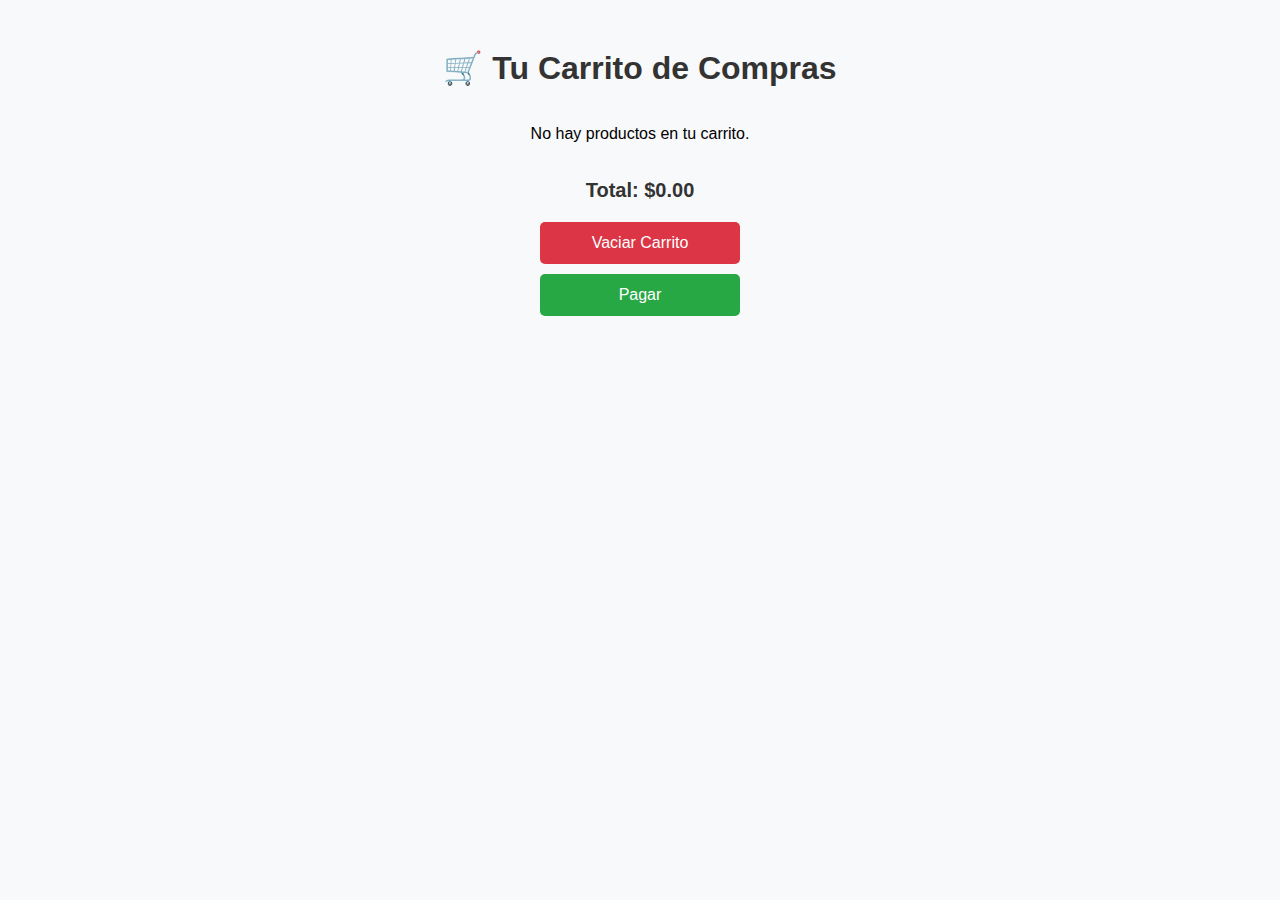
<file: carrito.html>
<!DOCTYPE html>
<html lang="es">
<head>
    <meta charset="UTF-8">
    <meta name="viewport" content="width=device-width, initial-scale=1.0">
    <title>Tu Carrito de Compras</title>
    <style>
        body {
            font-family: Arial, sans-serif;
            padding: 20px;
            background-color: #f8f9fa;
            text-align: center;
        }
        h1 {
            color: #333;
        }
        #carrito-lista {
            display: flex;
            flex-wrap: wrap;
            justify-content: center;
            gap: 20px;
            margin-top: 20px;
        }
        .producto-carrito {
            background: white;
            border-radius: 10px;
            padding: 15px;
            box-shadow: 0px 4px 8px rgba(0, 0, 0, 0.1);
            text-align: left;
            width: 250px;
        }
        .producto-carrito h2 {
            font-size: 18px;
            margin: 0;
            color: #333;
        }
        .producto-carrito p {
            margin: 5px 0;
            color: #555;
        }
        .producto-carrito .precio {
            color: #28a745;
            font-weight: bold;
        }
        .boton {
            display: block;
            margin: 10px auto;
            padding: 12px 20px;
            border: none;
            border-radius: 5px;
            font-size: 16px;
            cursor: pointer;
            width: 200px;
            transition: background 0.3s ease;
        }
        #vaciar-carrito {
            background-color: #dc3545;
            color: white;
        }
        #vaciar-carrito:hover {
            background-color: #c82333;
        }
        #boton-pagar {
            background-color: #28a745;
            color: white;
        }
        #boton-pagar:hover {
            background-color: #218838;
        }
        .total {
            font-size: 20px;
            font-weight: bold;
            margin-top: 20px;
            color: #333;
        }
    </style>
</head>
<body>
    <h1>🛒 Tu Carrito de Compras</h1>
    <div id="carrito-lista"></div>
    <p class="total">Total: $<span id="total-carrito">0.00</span></p>
    <button id="vaciar-carrito" class="boton">Vaciar Carrito</button>
    <button id="boton-pagar" class="boton">Pagar</button>

    <script>
        const carrito = JSON.parse(localStorage.getItem('carrito')) || [];
        const carritoLista = document.getElementById('carrito-lista');
        const totalCarrito = document.getElementById('total-carrito');

        let total = 0;

        if (carrito.length > 0) {
            carrito.forEach(producto => {
                total += producto.precio * (producto.cantidad || 1);
                const productoDiv = document.createElement('div');
                productoDiv.classList.add('producto-carrito');
                productoDiv.innerHTML = `
                    <h2>${producto.nombre}</h2>
                    <p>Cantidad: ${producto.cantidad || 1}</p>
                    <p>Precio: <span class="precio">$${producto.precio * (producto.cantidad || 1)}</span></p>
                `;
                carritoLista.appendChild(productoDiv);
            });
            totalCarrito.textContent = total.toFixed(2);
        } else {
            carritoLista.innerHTML = '<p>No hay productos en tu carrito.</p>';
        }

        document.getElementById('vaciar-carrito').addEventListener('click', function() {
            localStorage.removeItem('carrito');
            window.location.reload();
        });

        document.getElementById('boton-pagar').addEventListener('click', function() {
            if (carrito.length === 0) {
                alert('Tu carrito está vacío.');
                return;
            }

            let mensaje = '¡Hola! Me gustaría comprar los siguientes productos:\n\n';
            carrito.forEach(producto => {
                mensaje += `- ${producto.nombre} (x${producto.cantidad || 1}) - $${(producto.precio * (producto.cantidad || 1)).toFixed(2)}\n`;
            });

            mensaje += `\nTotal: $${total.toFixed(2)}\n\n¡Gracias!`;

            const telefono = '3512965608';
            const mensajeCodificado = encodeURIComponent(mensaje);
            const enlaceWhatsApp = `https://wa.me/${telefono}?text=${mensajeCodificado}`;

            window.open(enlaceWhatsApp, '_blank');
        });
    </script>
</body>
</html>
</file>
